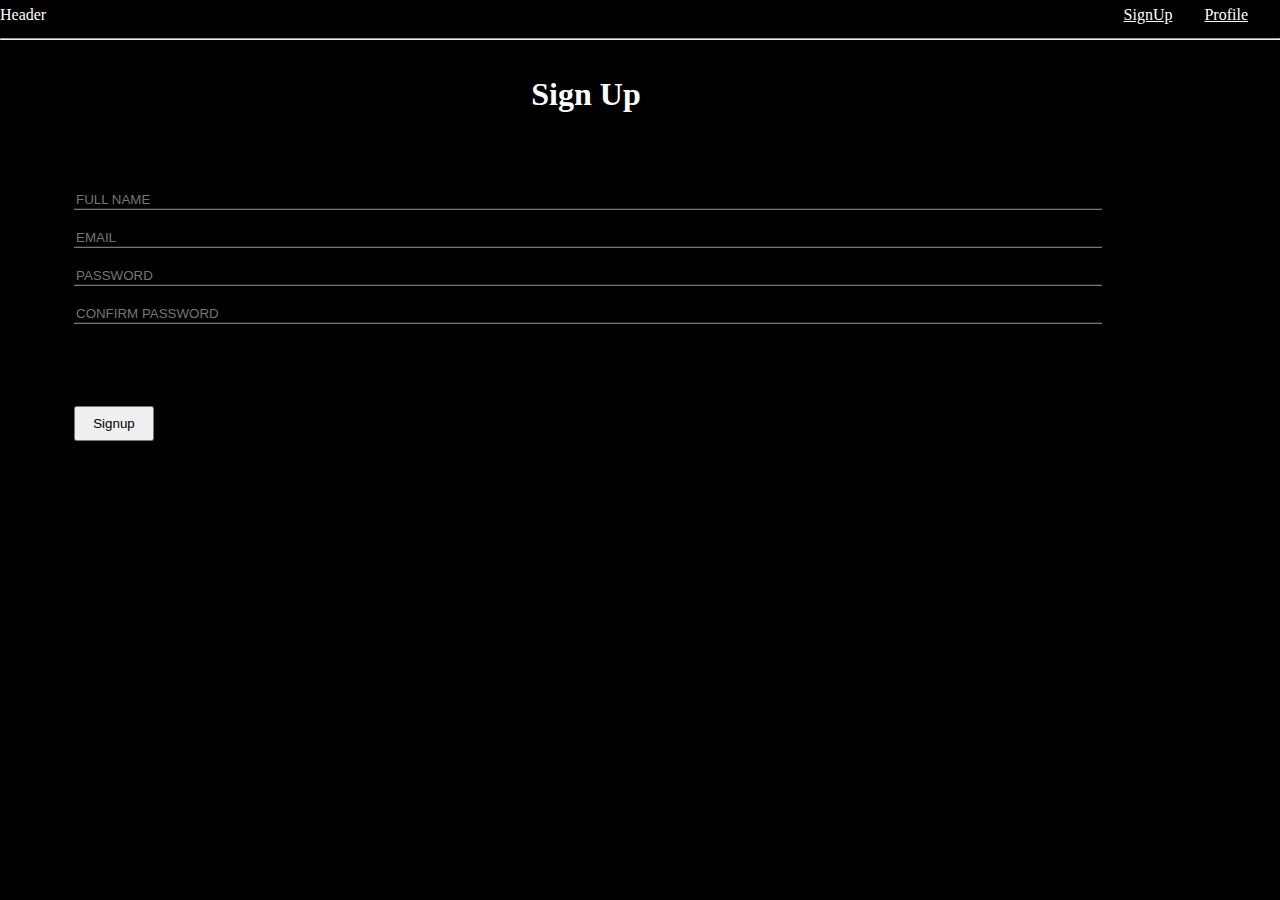
<file: index.html>
<!DOCTYPE html>
<html lang="en">
<head>
    <meta charset="UTF-8">
    <meta http-equiv="X-UA-Compatible" content="IE=edge">
    <meta name="viewport" content="width=device-width, initial-scale=1.0">
    <title>Document</title>
    <link rel="stylesheet" href="style.css">
</head>
<body id="page1">
    <div class="header">
        <div id="head">Header</div>
        <div id="buttons">
            <div id="sign"><a href="index.html">SignUp</a></div>
            <div id="prof"><a href="page2.html">Profile</a></div>
        </div>
    </div>
  <hr>
  <div class="SignUpPg" id="signing">

    <div><h1>Sign Up</h1></div>
    <div>
    <form>
       
        <input type="text" id="fname" name="fname" required placeholder="FULL NAME"><br><br>
        <input type="email" id="email" name="fmail" required placeholder="EMAIL"><br><br>
        <input type="password" id="pass" name="fpass" required placeholder="PASSWORD"><br><br>
        <input type="password" id="cpass" name="cpass" required placeholder="CONFIRM PASSWORD"><br><br>
        <p id="status"></p>
        <button id="btn" onclick="getData(event)">Signup</button>

    </form>
    </div>
  </div>


    <script src="scipt.js"></script>
    
    
</body>
</html>
</file>
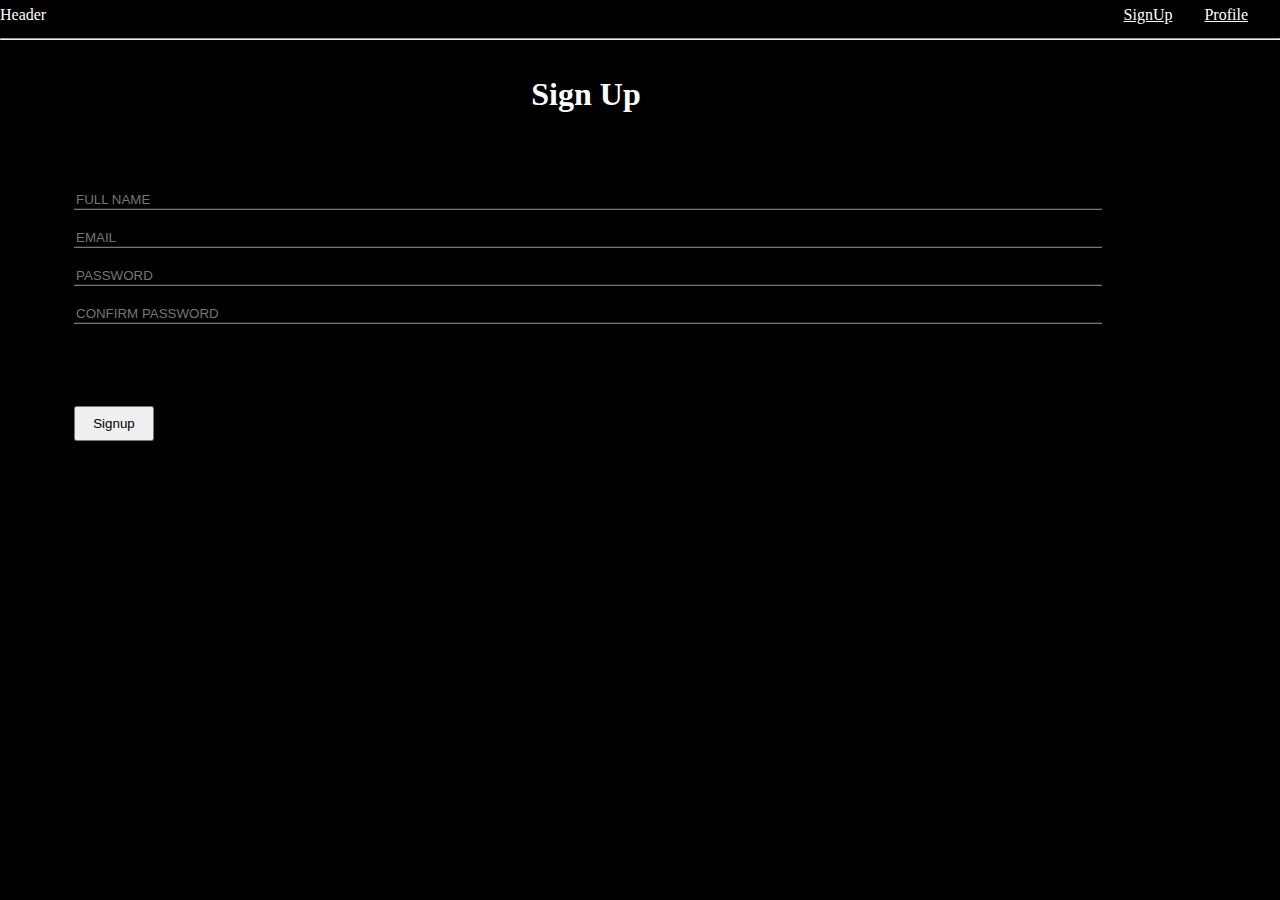
<file: page2.html>
<!DOCTYPE html>
<html lang="en">
<head>
    <meta charset="UTF-8">
    <meta http-equiv="X-UA-Compatible" content="IE=edge">
    <meta name="viewport" content="width=device-width, initial-scale=1.0">
    <title>Document</title>
    <link rel="stylesheet" href="style.css">
</head>
<body id>
    <div class="header">
        <div id="head">Header</div>
        <div id="buttons">
            <div id="sign"><a href="index.html">SignUp</a></div>
            <div id="prof" ><a href="page2.html">Profile</a></div>
        </div>
    </div>
  <hr>
    
  <div id="container">
    <div><h1>Profile</h1></div>
    <div ><strong><p id="full-name"></p></strong></div>
    <div ><strong><p id="email-input"></p></strong></div>
    <div ><strong><p id="pass-input"></p></strong></div>
    <button id="btn2">Logout</button>
  </div>


  <script src="page2.js"></script>
</body>
</html>
</file>
<file: style.css>
body{
  background-color: black;  
  color:white;
 margin:0;
 padding:0;
}

.header{
    height:30px;
    width:100vw;
    display:flex;
    justify-content: space-between;
    align-items: center;


}

hr{
    color: white;
}

#buttons{
    display:flex;
    justify-content:space-around !important;

}

#sign{
    margin-right: 2rem;
}
#prof{
    margin-right: 2rem;
}
.SignUpPg{
    display:flex;
    flex-direction: column;
    justify-content:center;
    align-items: center;
    width:90vw;
    margin:15px 10px;
}
form{
    width:80vw;
    margin:55px 10px;
}

input{
    border-top-style: hidden;
  border-right-style: hidden;
  border-left-style: hidden;
  border-bottom-style: groove;
  background-color: black;
  color: white;
  width:100%;
}

#btn{
    margin-top: 3rem;
    height:35px;
    width:80px;
}
#container{
    width:80vw;
    display: flex;
    justify-content:center;
    /* align-items: center; */
    flex-direction: column;
    margin:30px 40px;
}

#btn2{
    width:60px;
}
#green{
    color:green;
}
#red{
    color:red
}
a{
    color: white;
    
}
</file>
